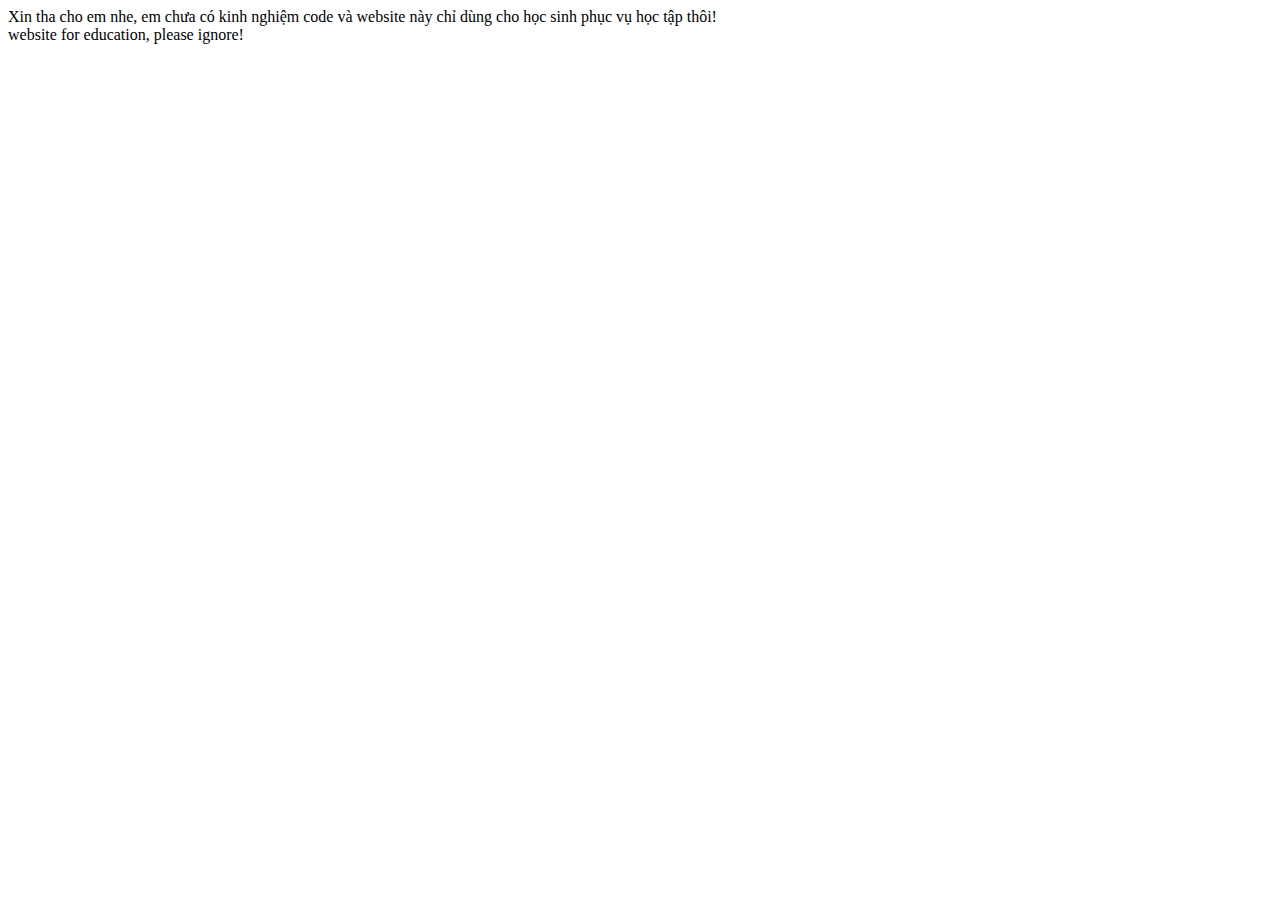
<file: css/index.html>
<!DOCTYPE HTML PUBLIC "-//W3C//DTD HTML 4.01 Transitional//EN" "http://www.w3.org/TR/html4/loose.dtd">
<html>
 <head>
  <title> New Document </title>
  <meta name="Generator" content="EditPlus">
  <meta name="Author" content="">
  <meta name="Keywords" content="">
  <meta name="Description" content="">
	<meta http-equiv="content-type" content="text/html; charset=utf-8" />

 </head>

 <body>
  Xin tha cho em nhe, em chưa có kinh nghiệm code và website này chỉ dùng cho học sinh phục vụ học tập thôi!<br>
  
website for education, please ignore!
 </body>
</html>
</file>
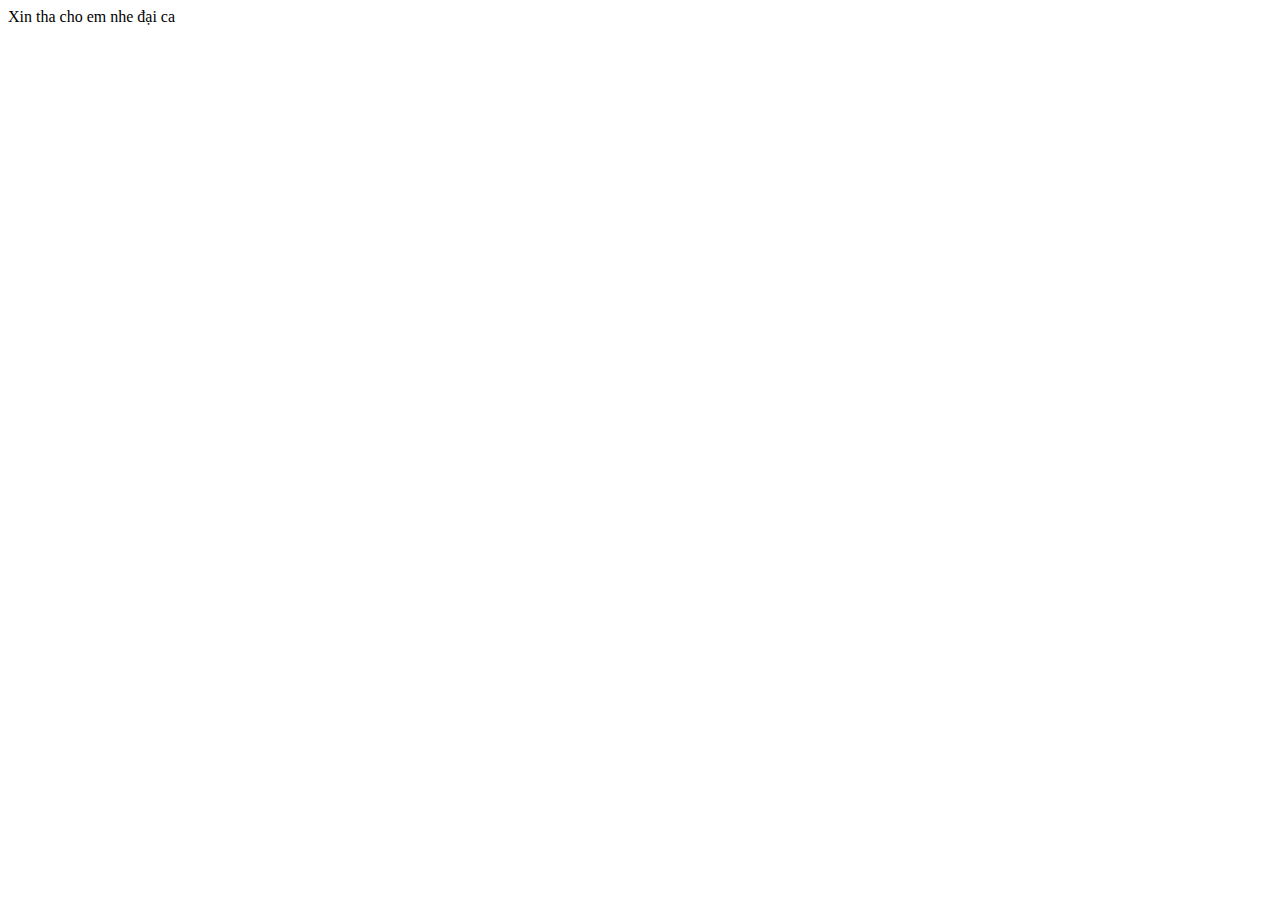
<file: dangki_tv/index.html>
<!DOCTYPE HTML PUBLIC "-//W3C//DTD HTML 4.01 Transitional//EN" "http://www.w3.org/TR/html4/loose.dtd">
<html>
 <head>
  <title> New Document </title>
  <meta name="Generator" content="EditPlus">
  <meta name="Author" content="">
  <meta name="Keywords" content="">
  <meta name="Description" content="">
	<meta http-equiv="content-type" content="text/html; charset=utf-8" />

 </head>

 <body>
  Xin tha cho em nhe đại ca
 </body>
</html>
</file>
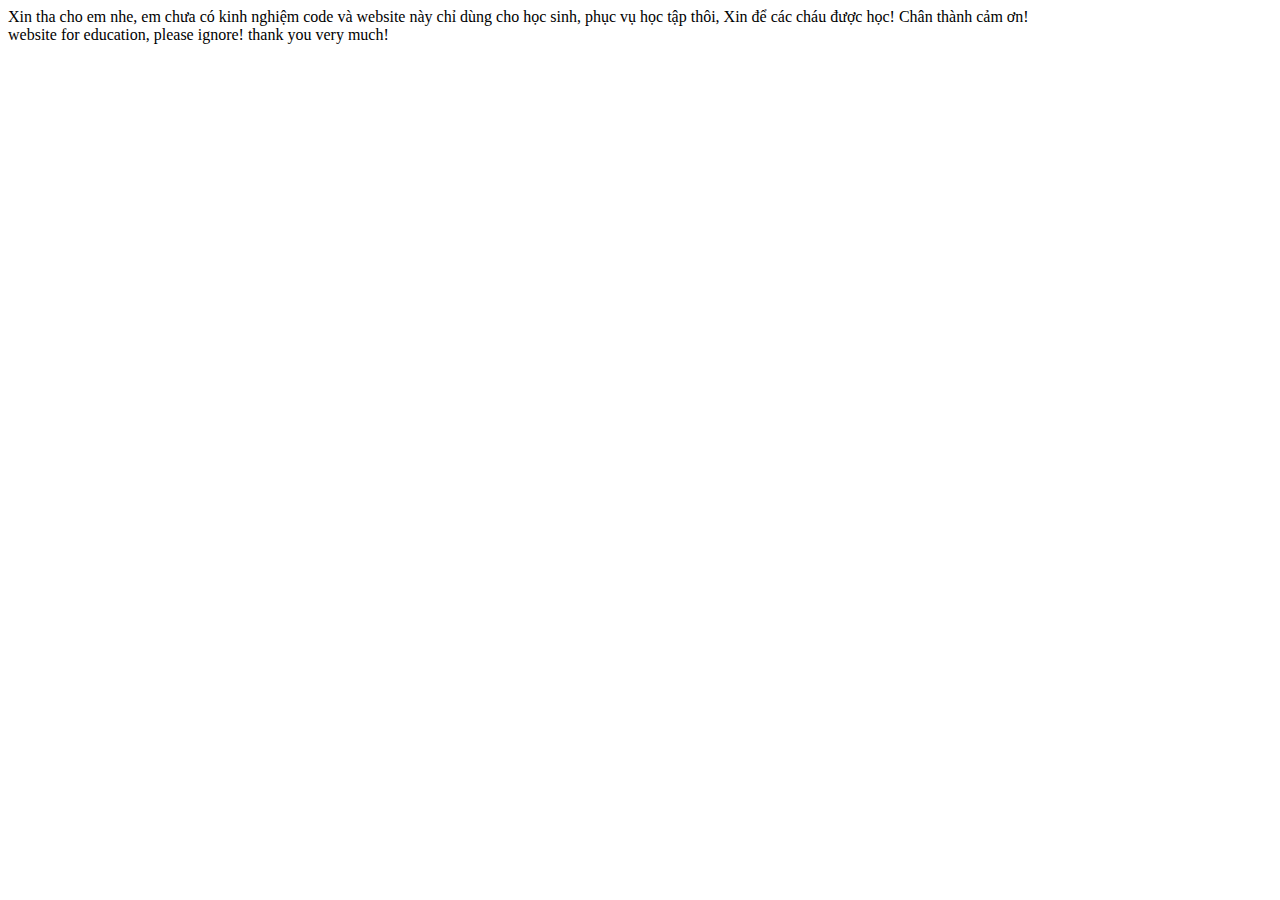
<file: 1hong/congcu/index.html>
<!DOCTYPE HTML PUBLIC "-//W3C//DTD HTML 4.01 Transitional//EN" "http://www.w3.org/TR/html4/loose.dtd">
<html>
 <head>
  <title> New Document </title>
  <meta name="Generator" content="EditPlus">
  <meta name="Author" content="">
  <meta name="Keywords" content="">
  <meta name="Description" content="">
	<meta http-equiv="content-type" content="text/html; charset=utf-8" />

 </head>

 <body>
  Xin tha cho em nhe, em chưa có kinh nghiệm code và website này chỉ dùng cho học sinh, phục vụ học tập thôi, Xin để các cháu được học! Chân thành cảm ơn!<br>
  
website for education, please ignore! thank you very much!
 </body>
</html>
</file>
